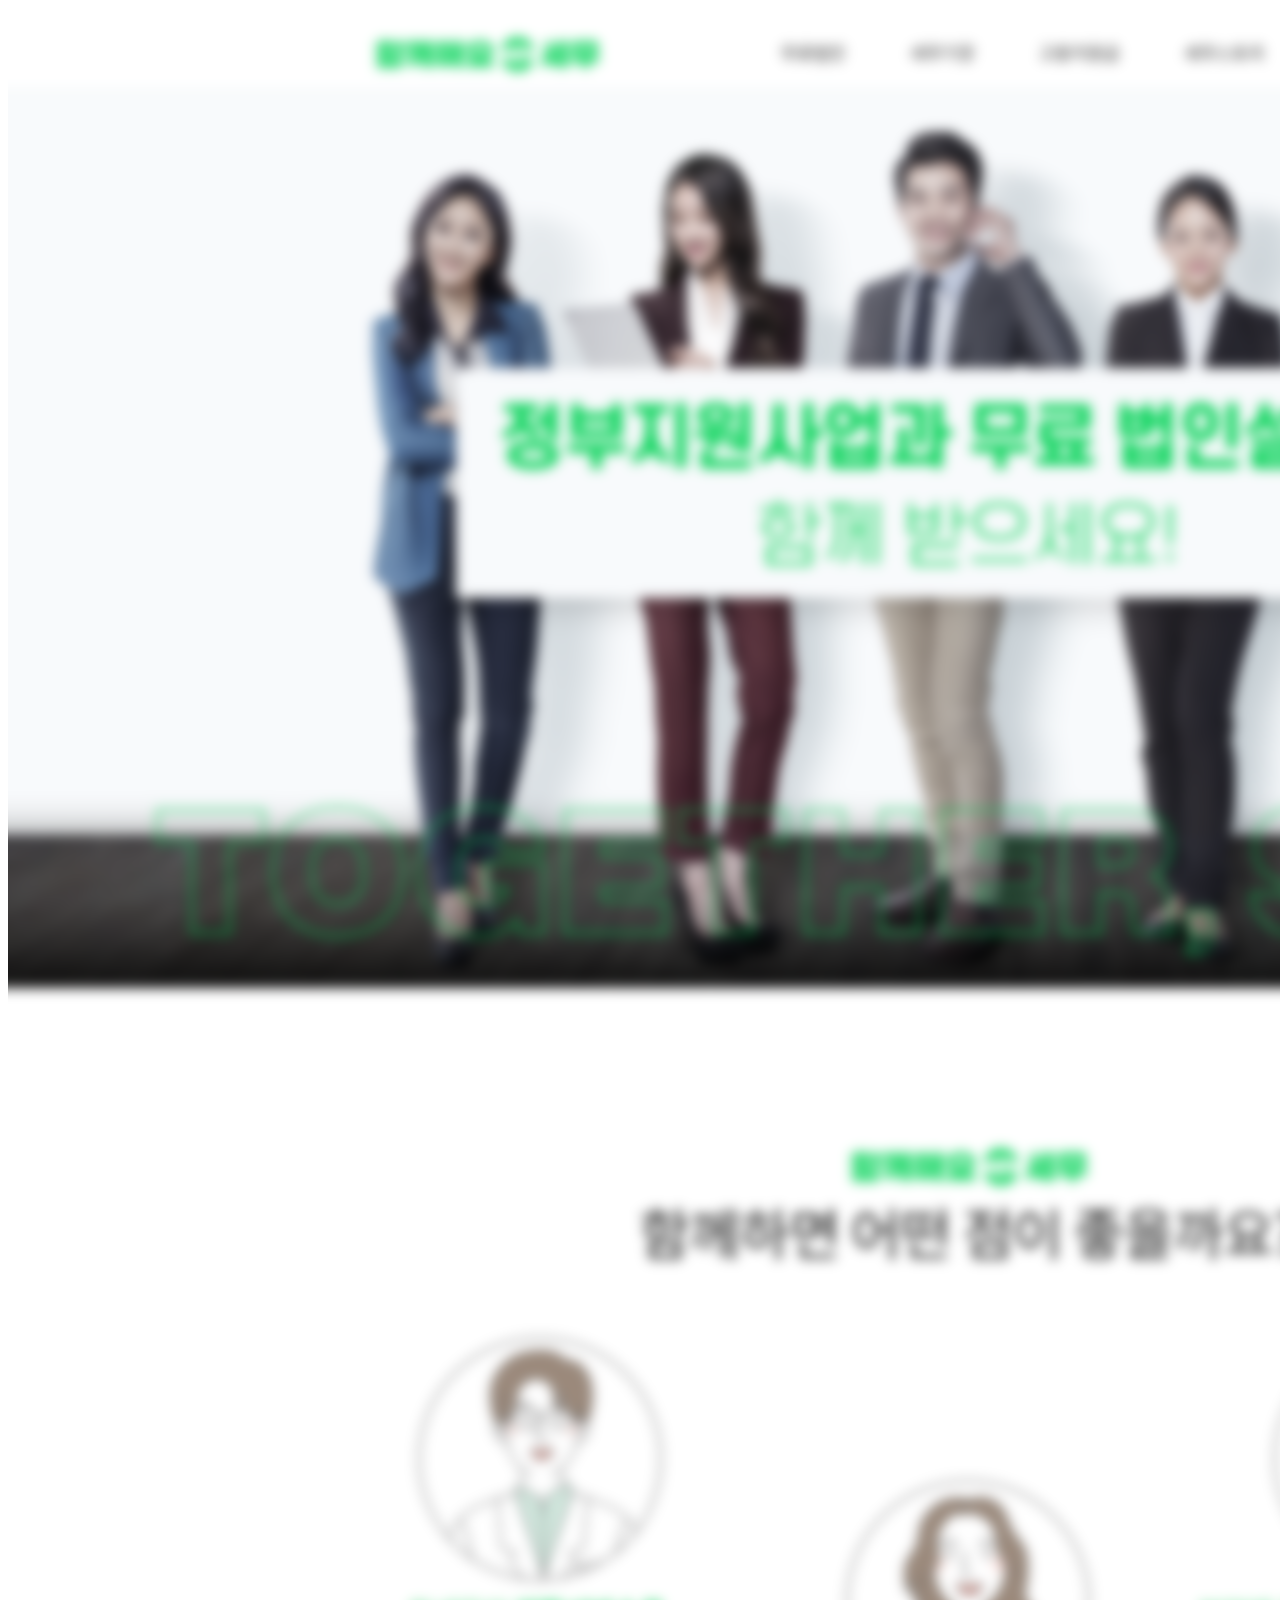
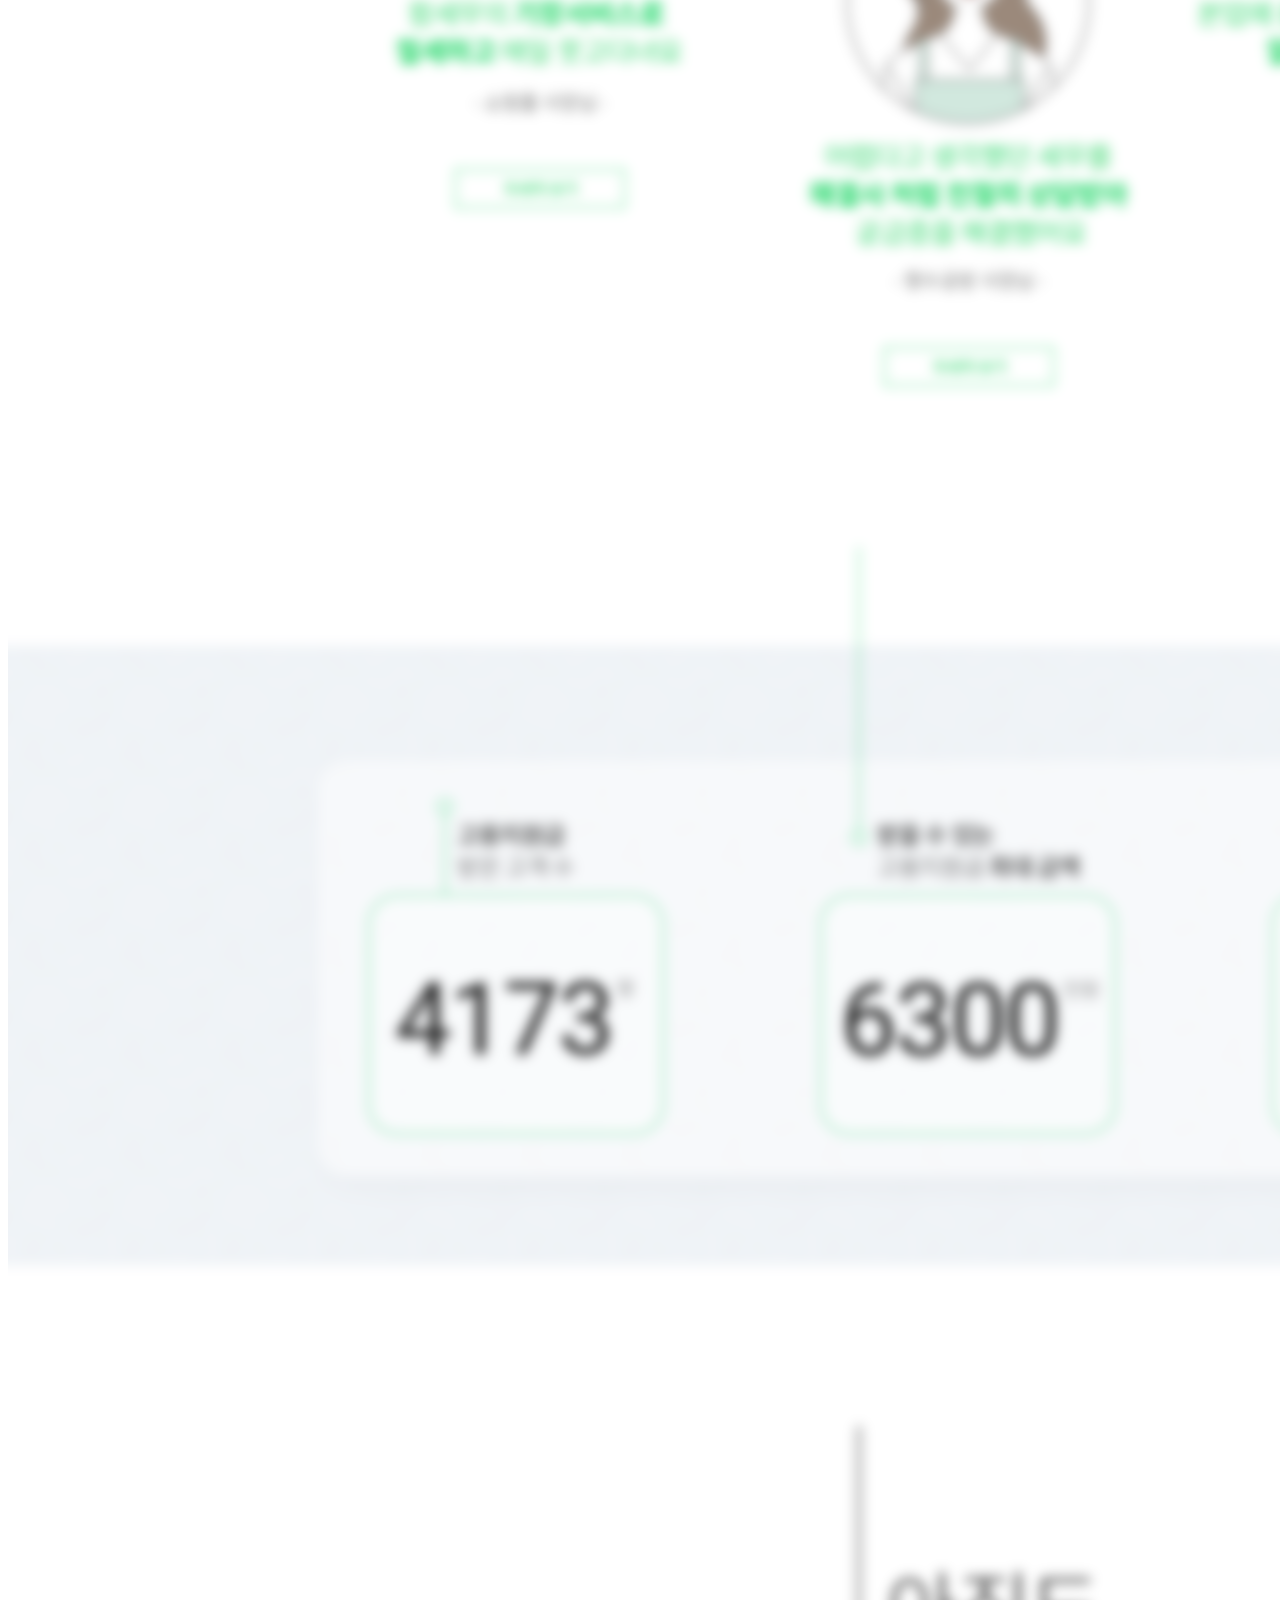
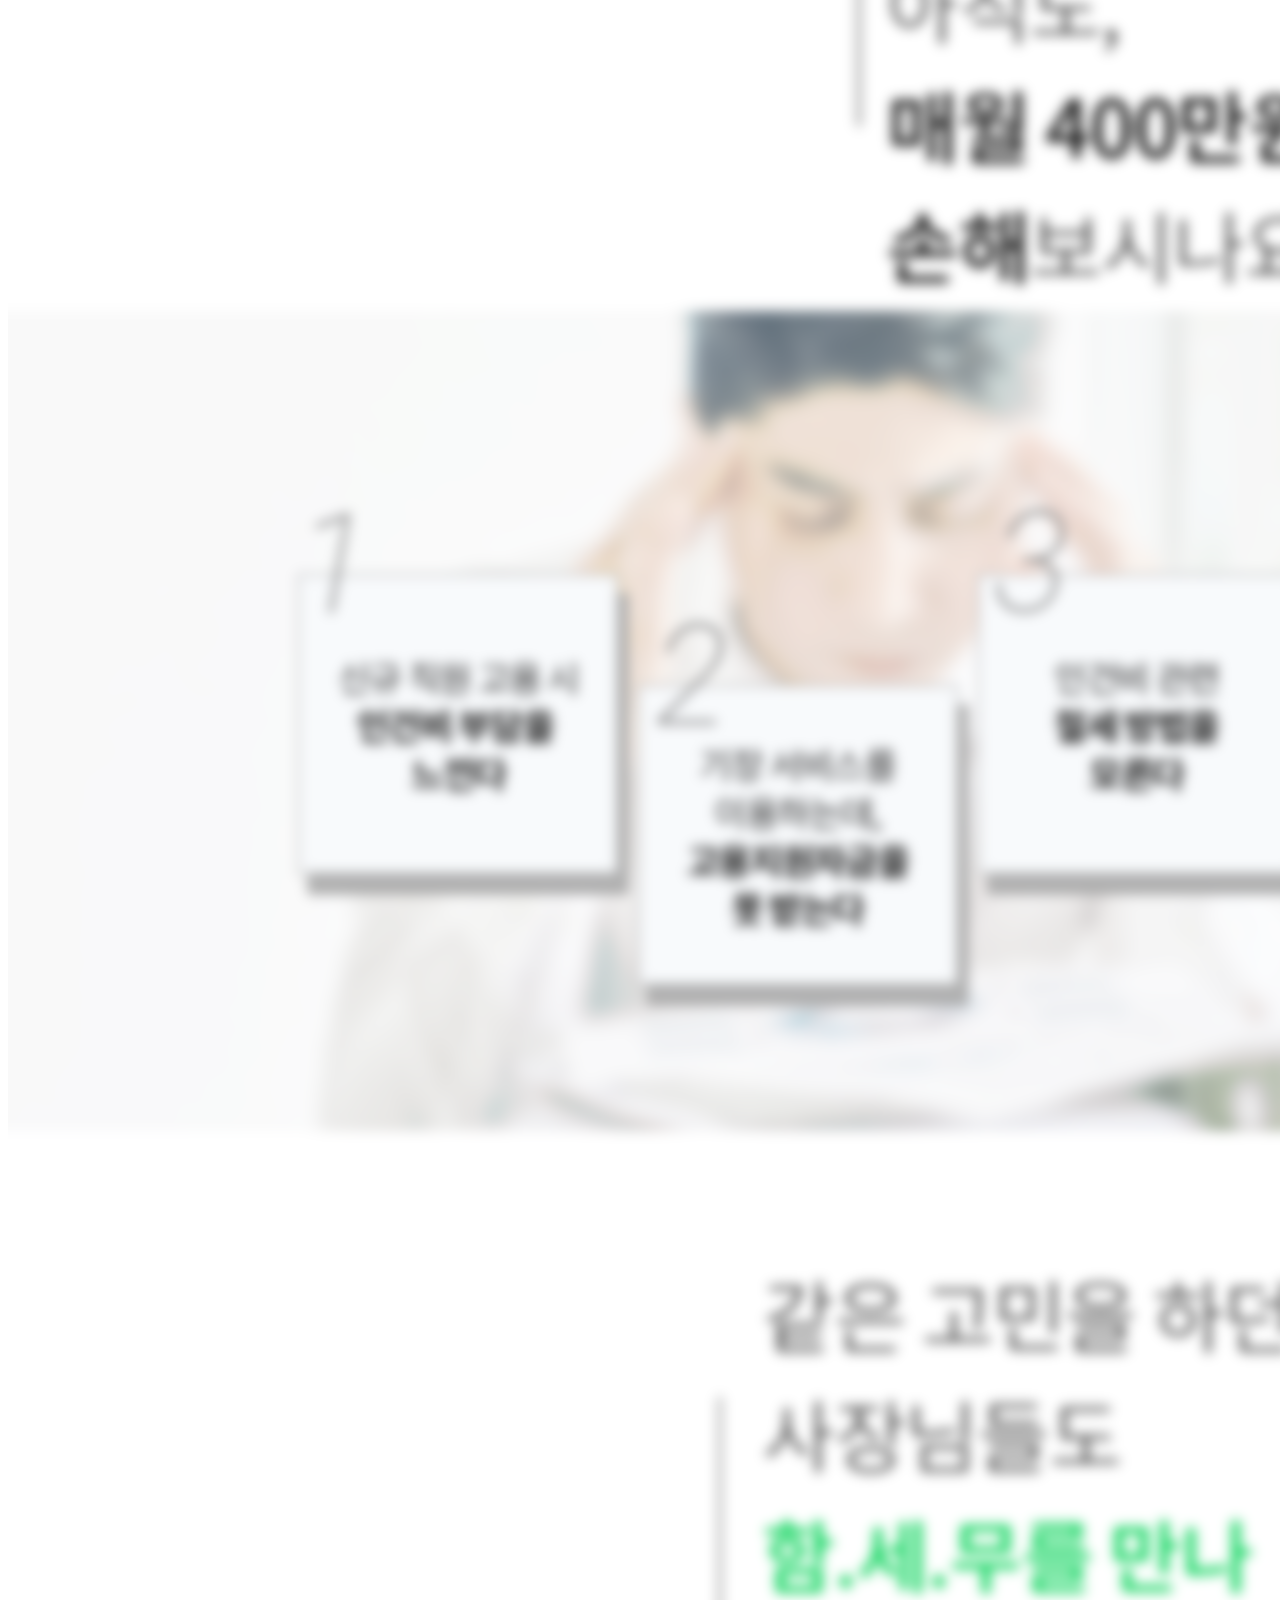
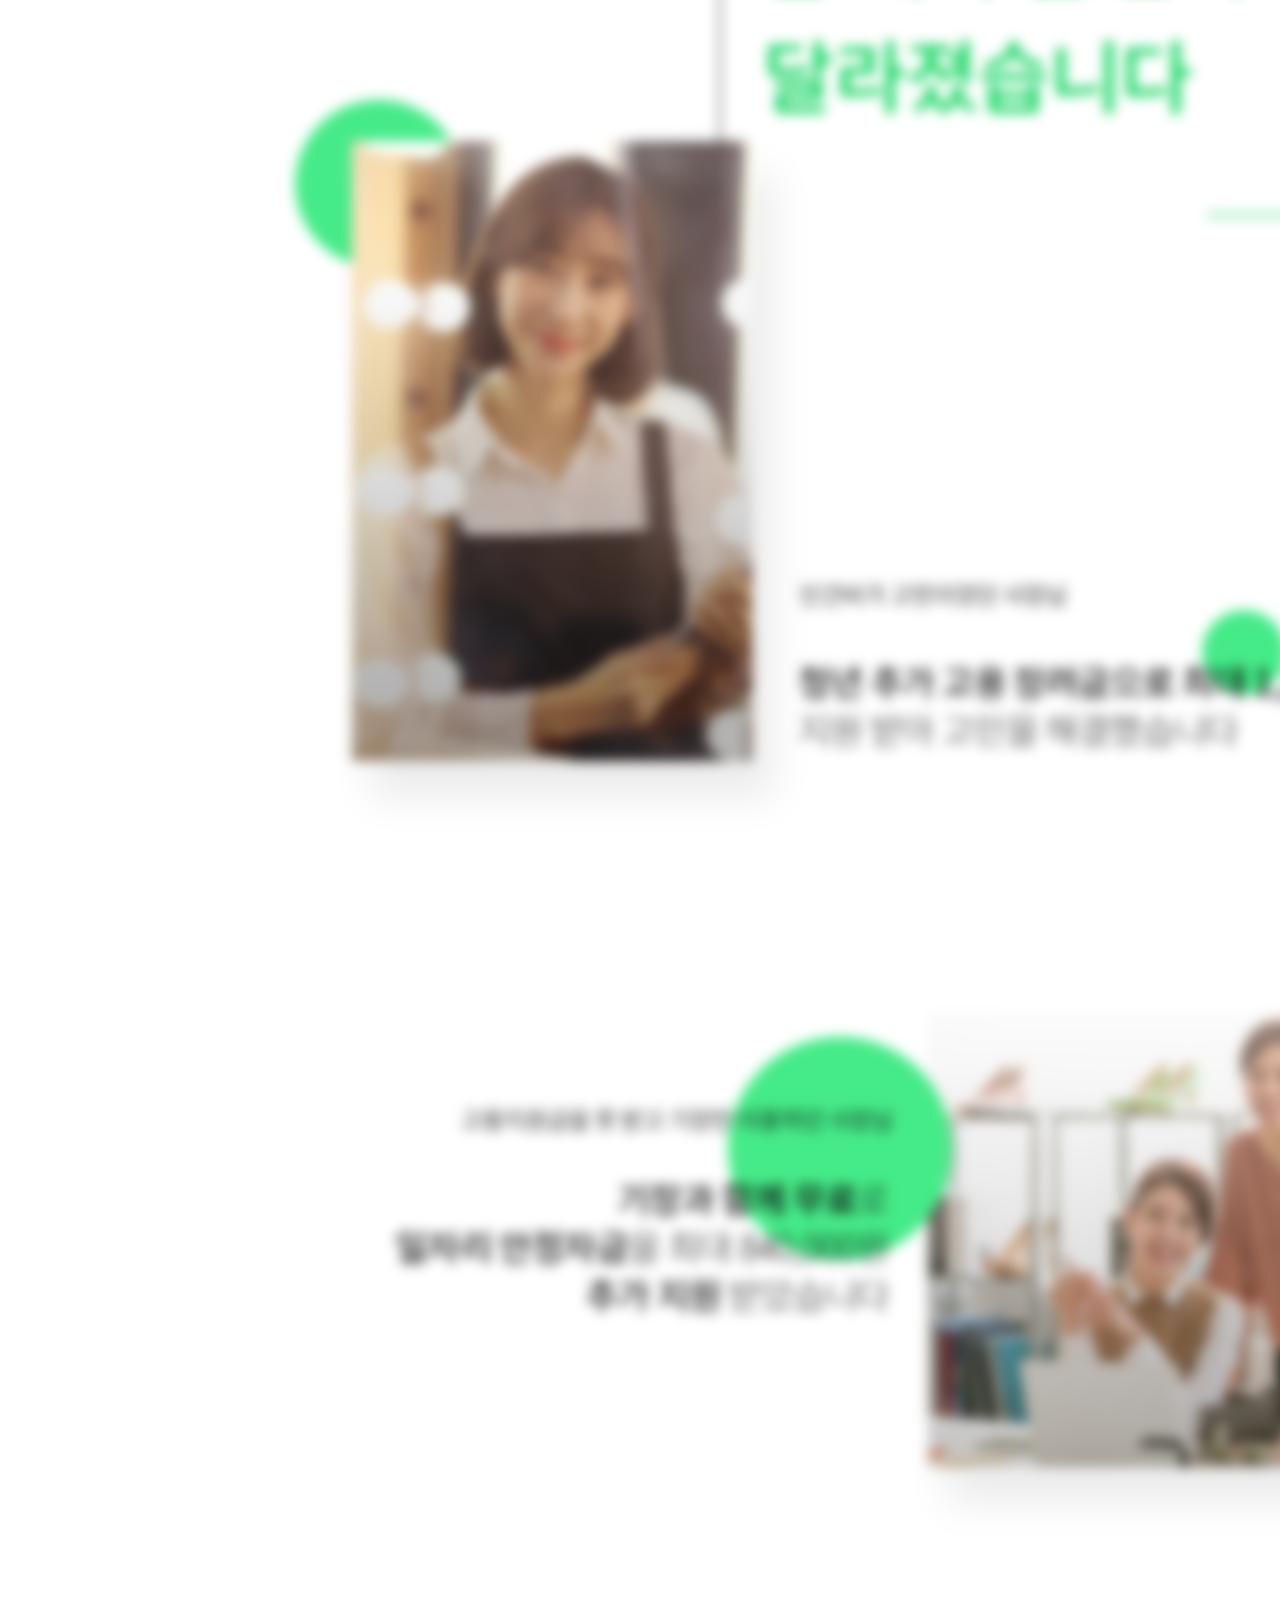
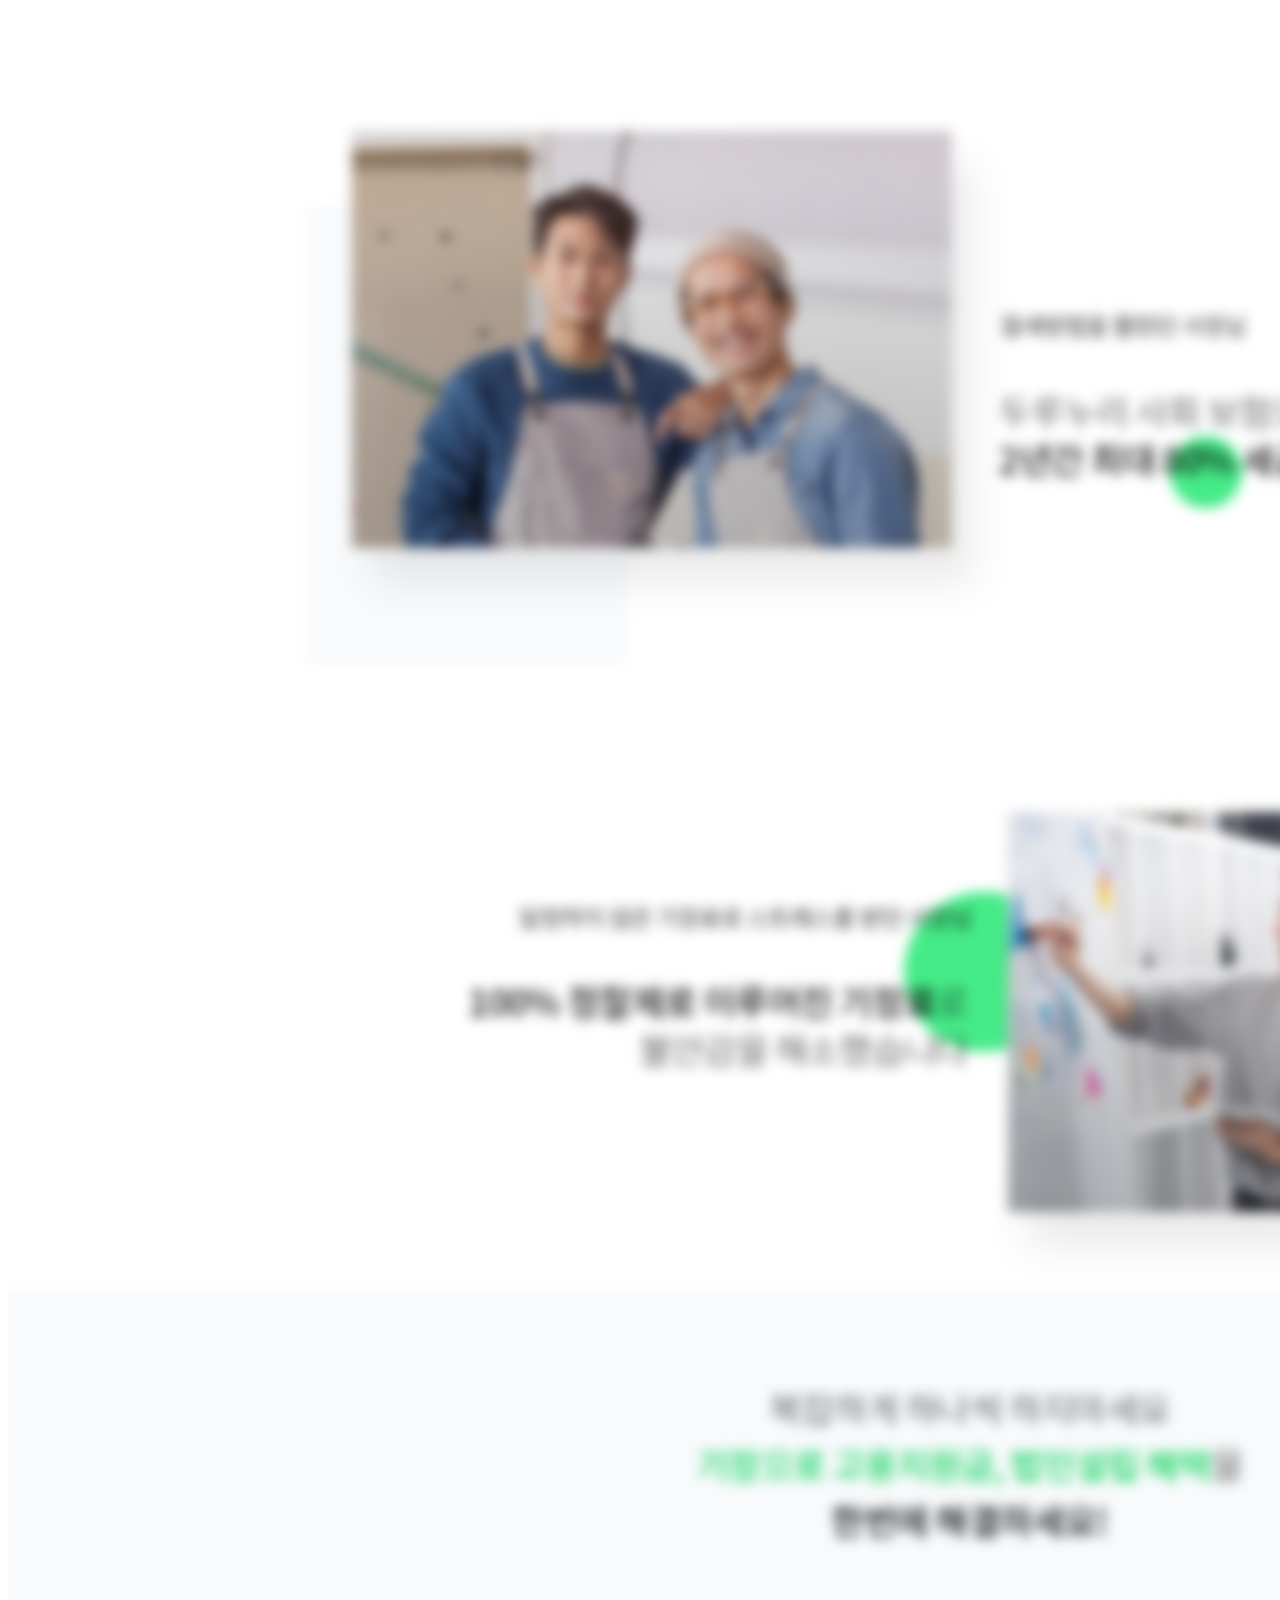
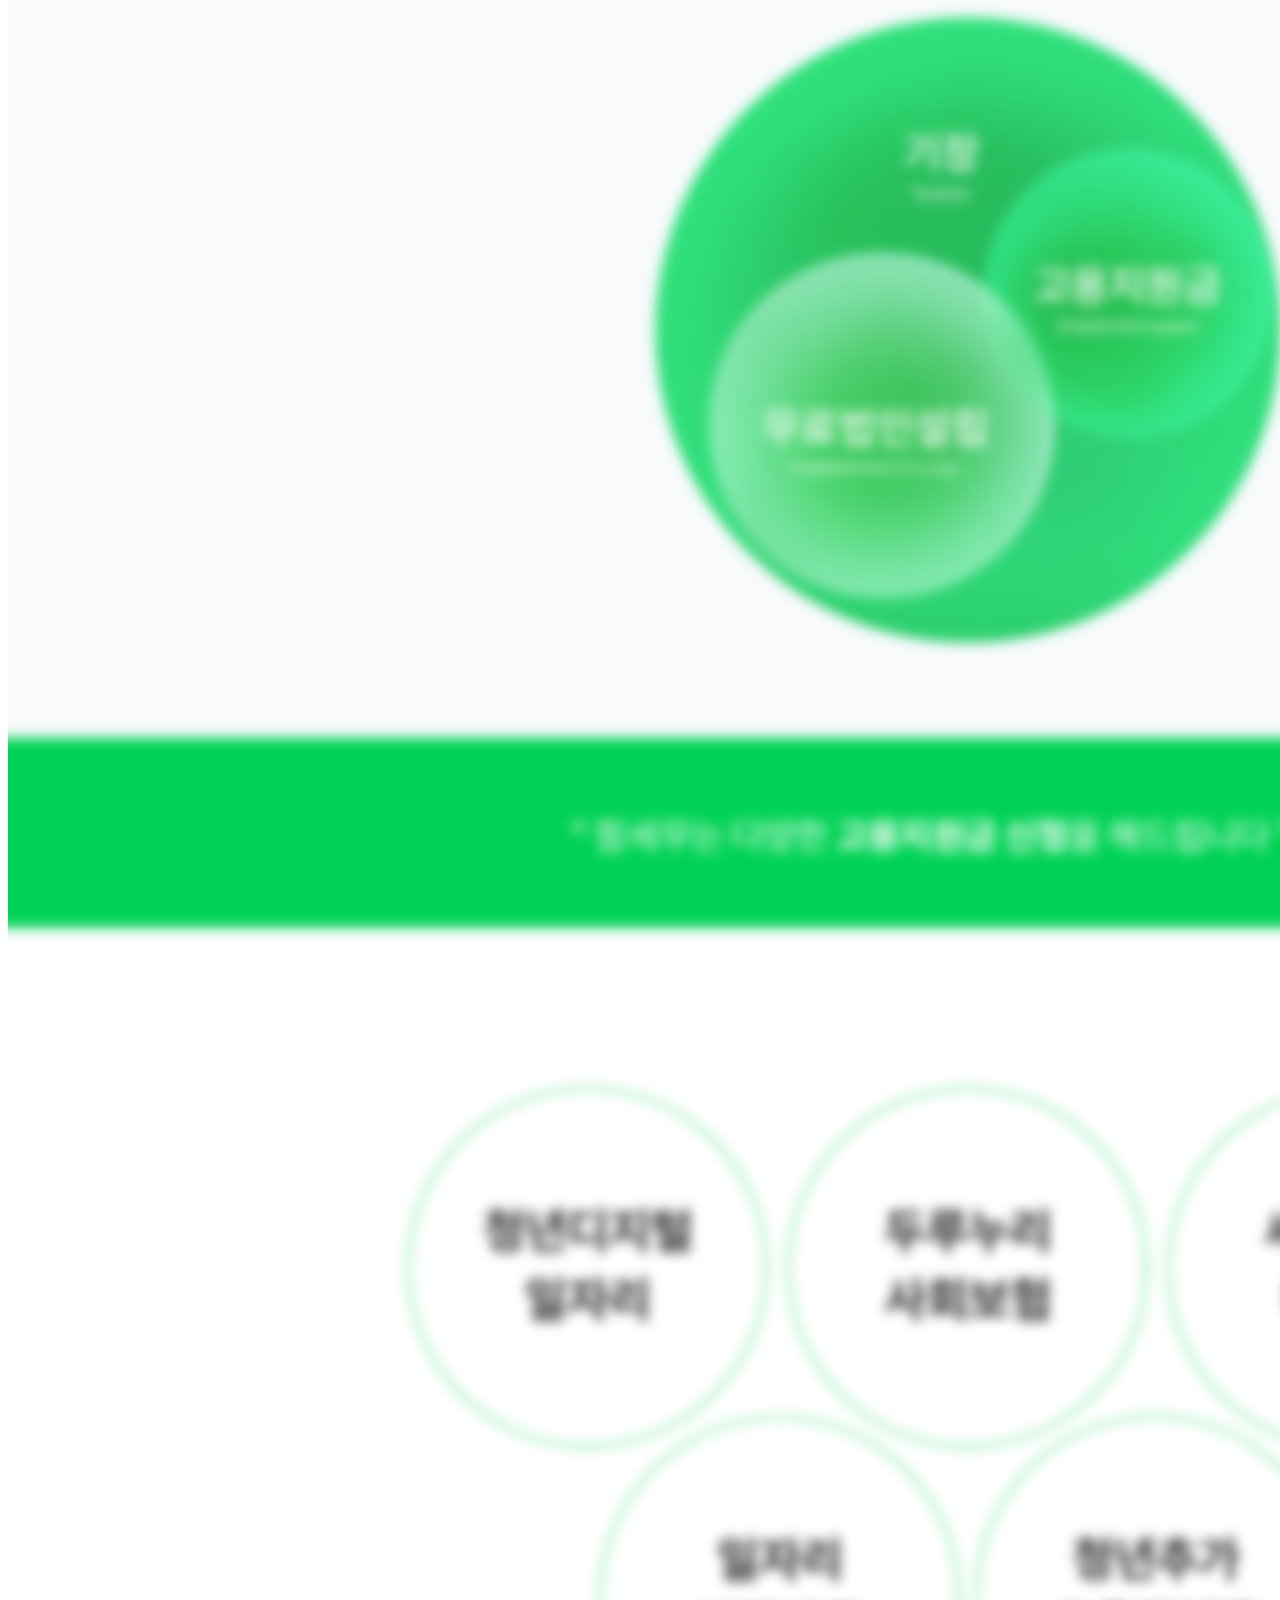
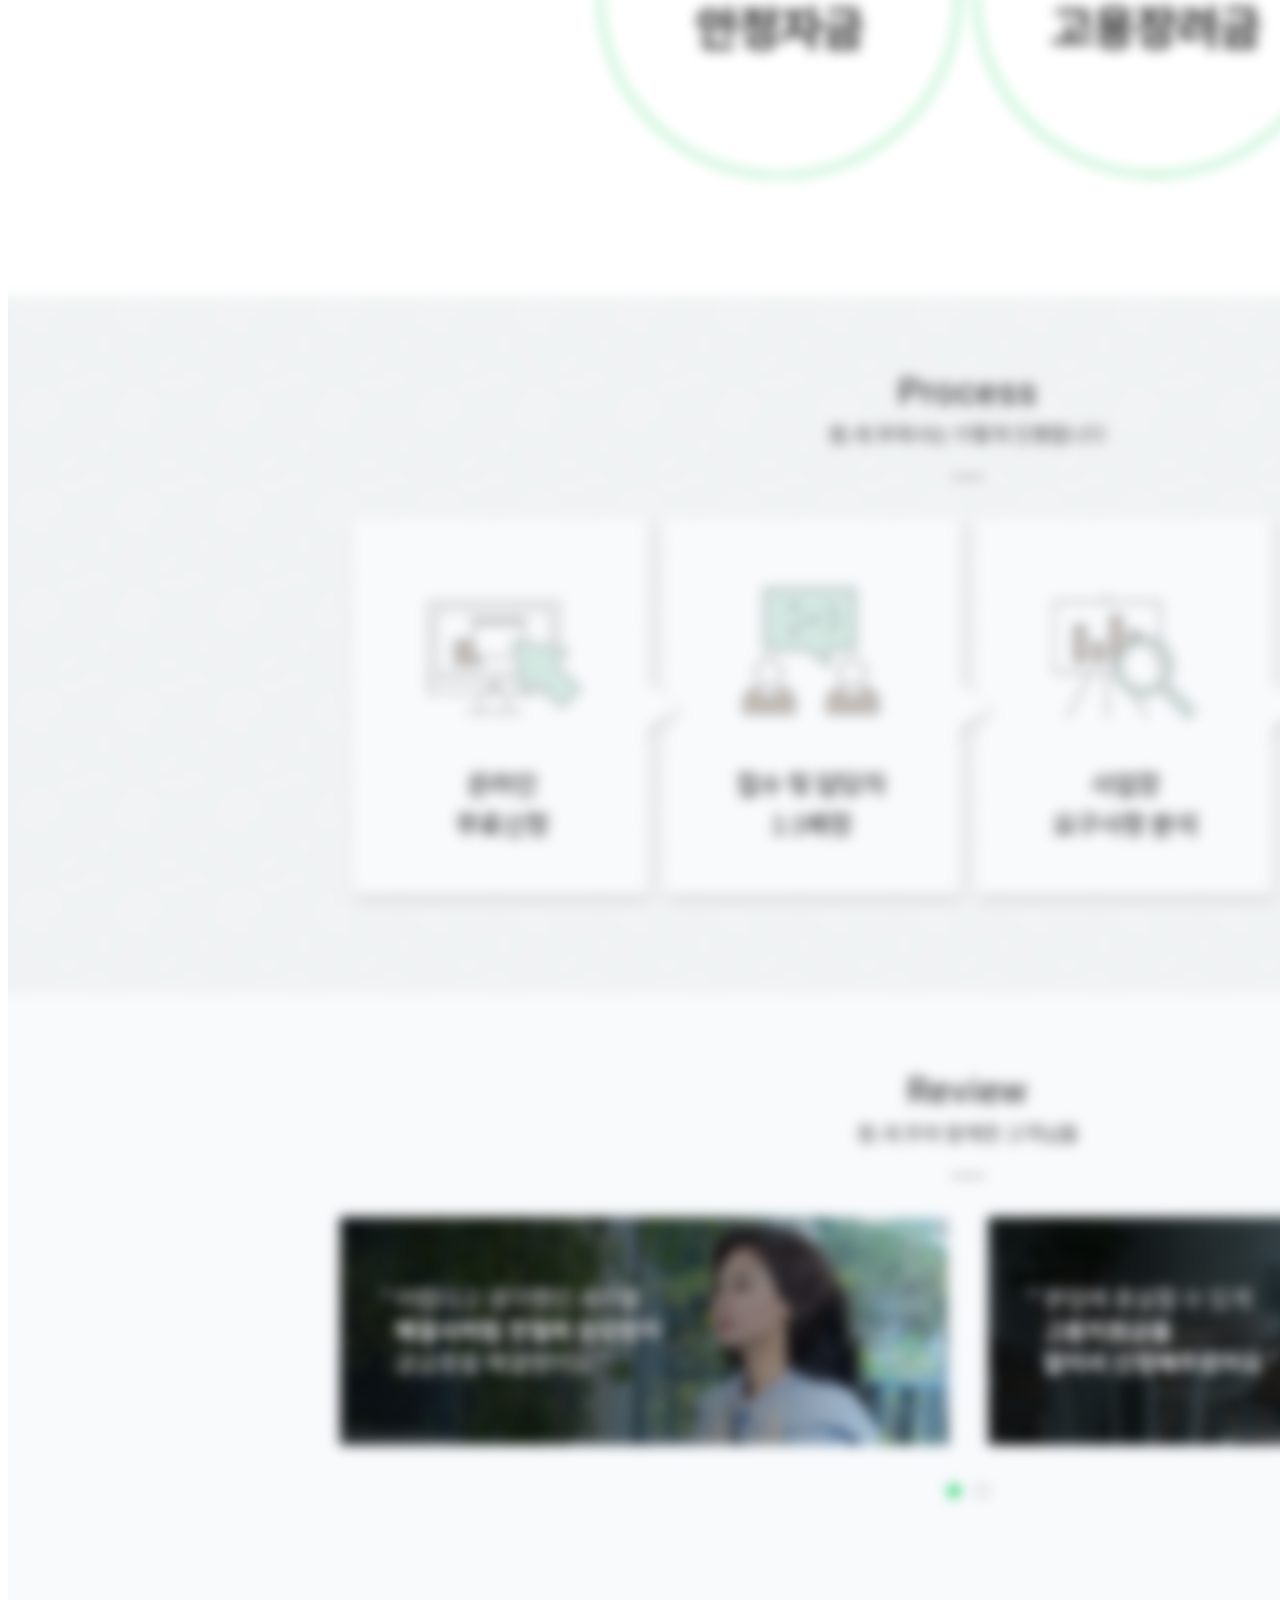
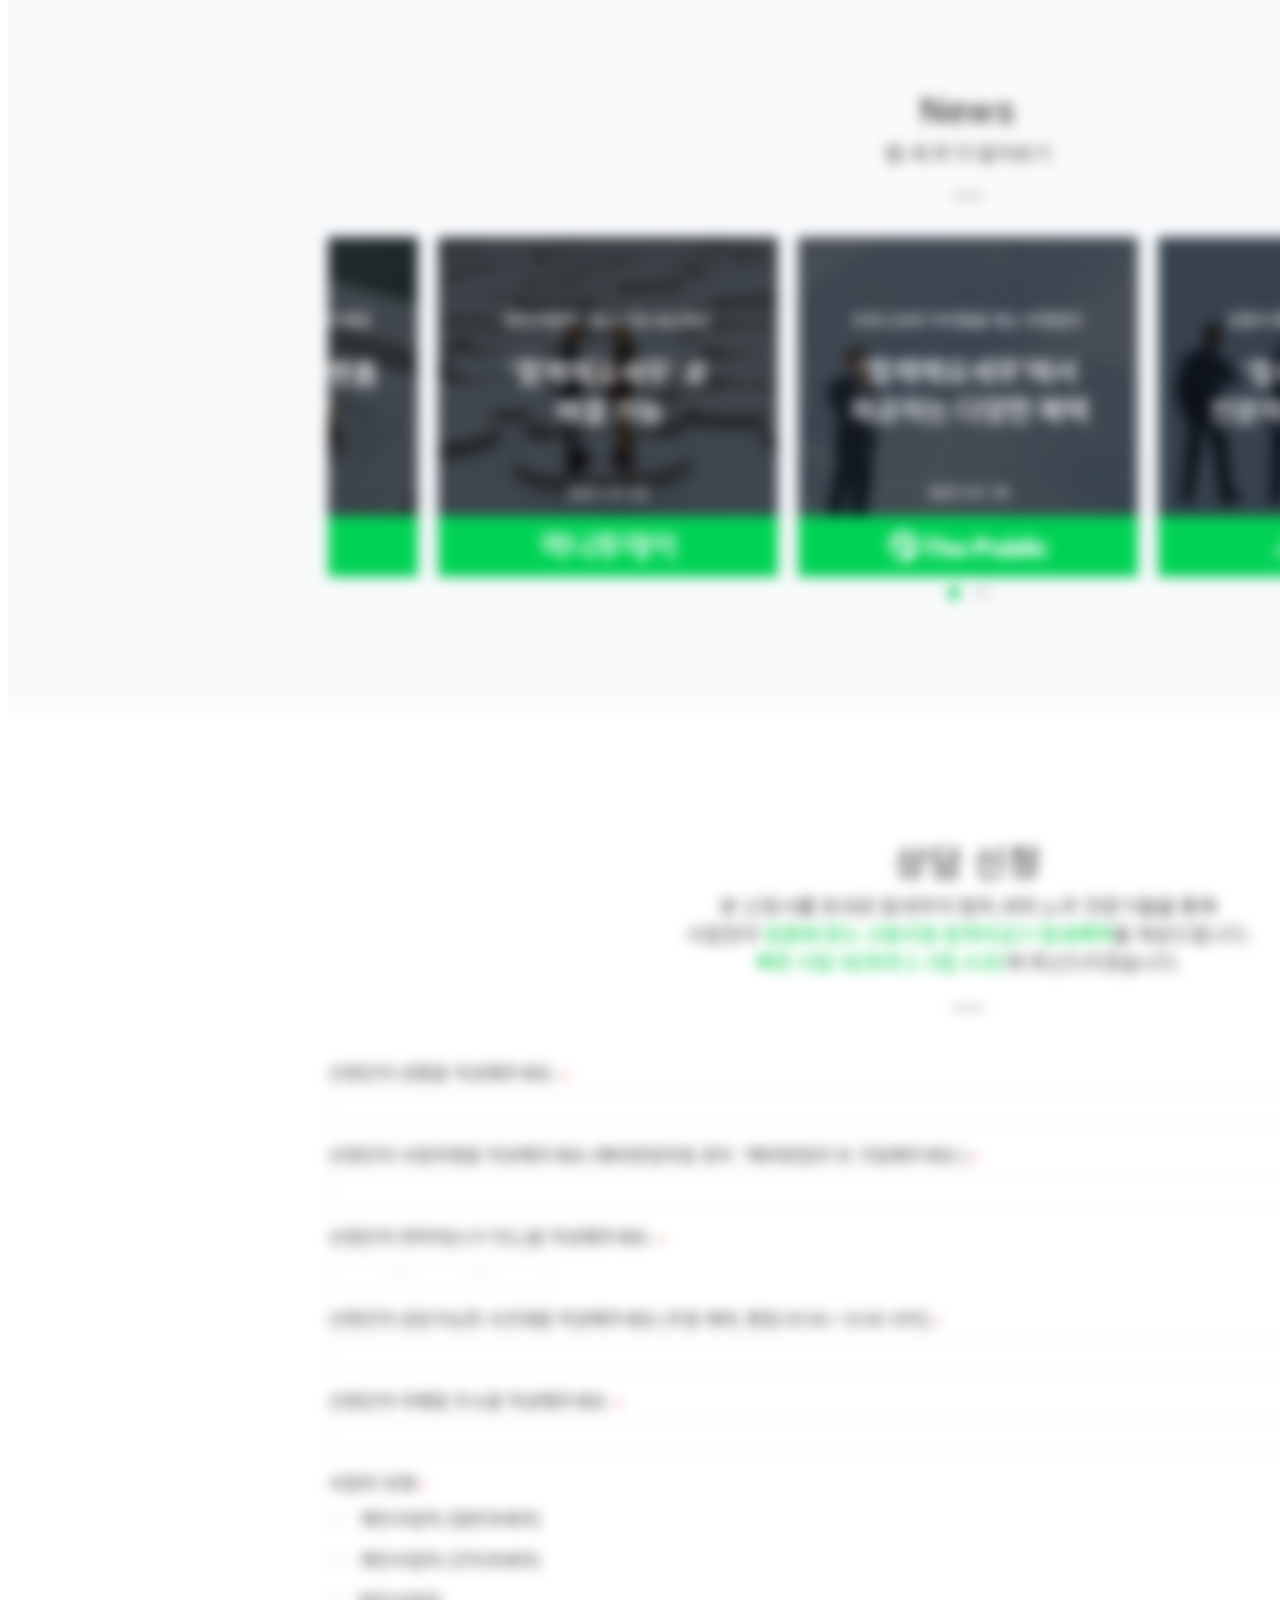
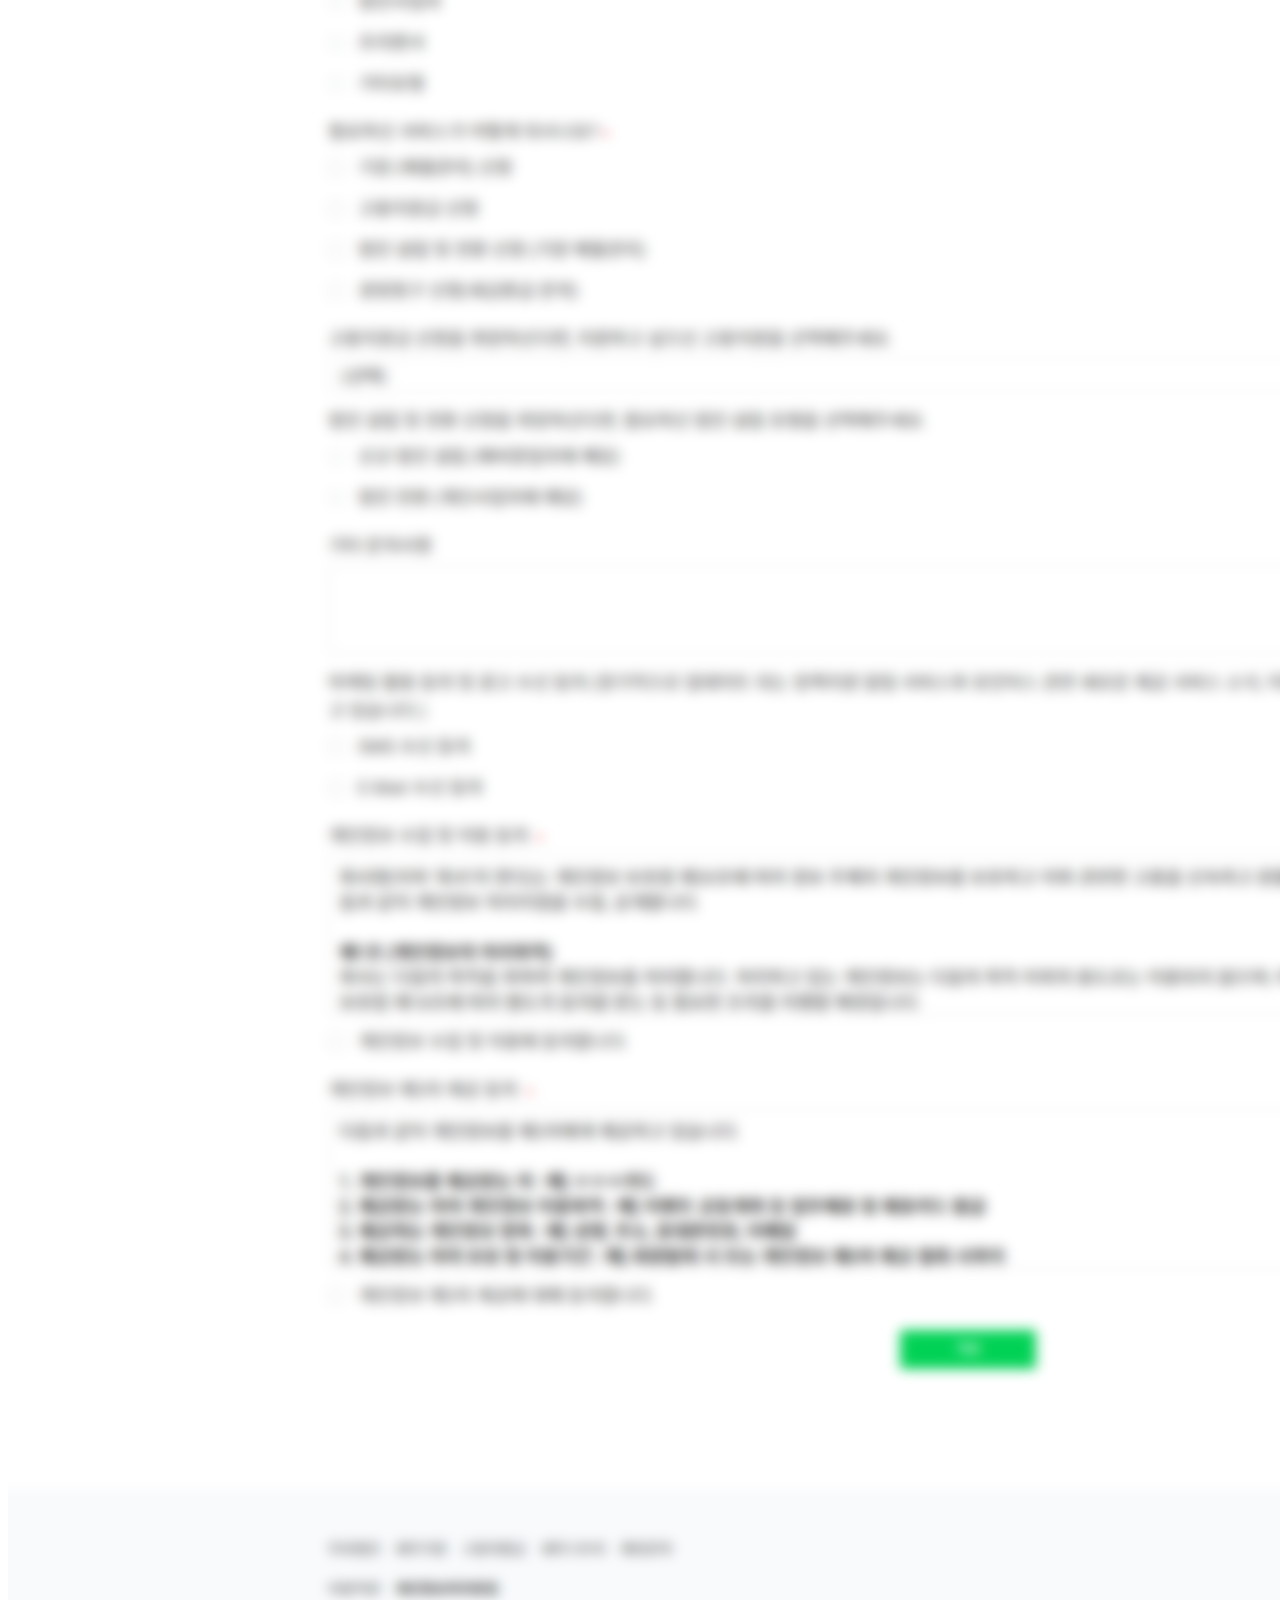
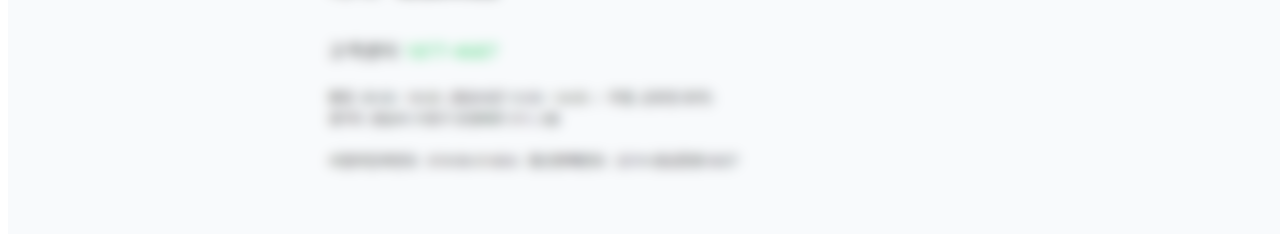
<file: ham.html>
<!DOCTYPE html>
<html lang="ko">
<head>
<meta charset="utf-8">
<meta name="viewport" content="width=device-width">
<title>박신영의 포트폴리오</title>
 <style>
	
 </style>
</head>
<body>
	<div>
		<img src="images/PC.png">
	</div>
</body>
</html>
</file>
